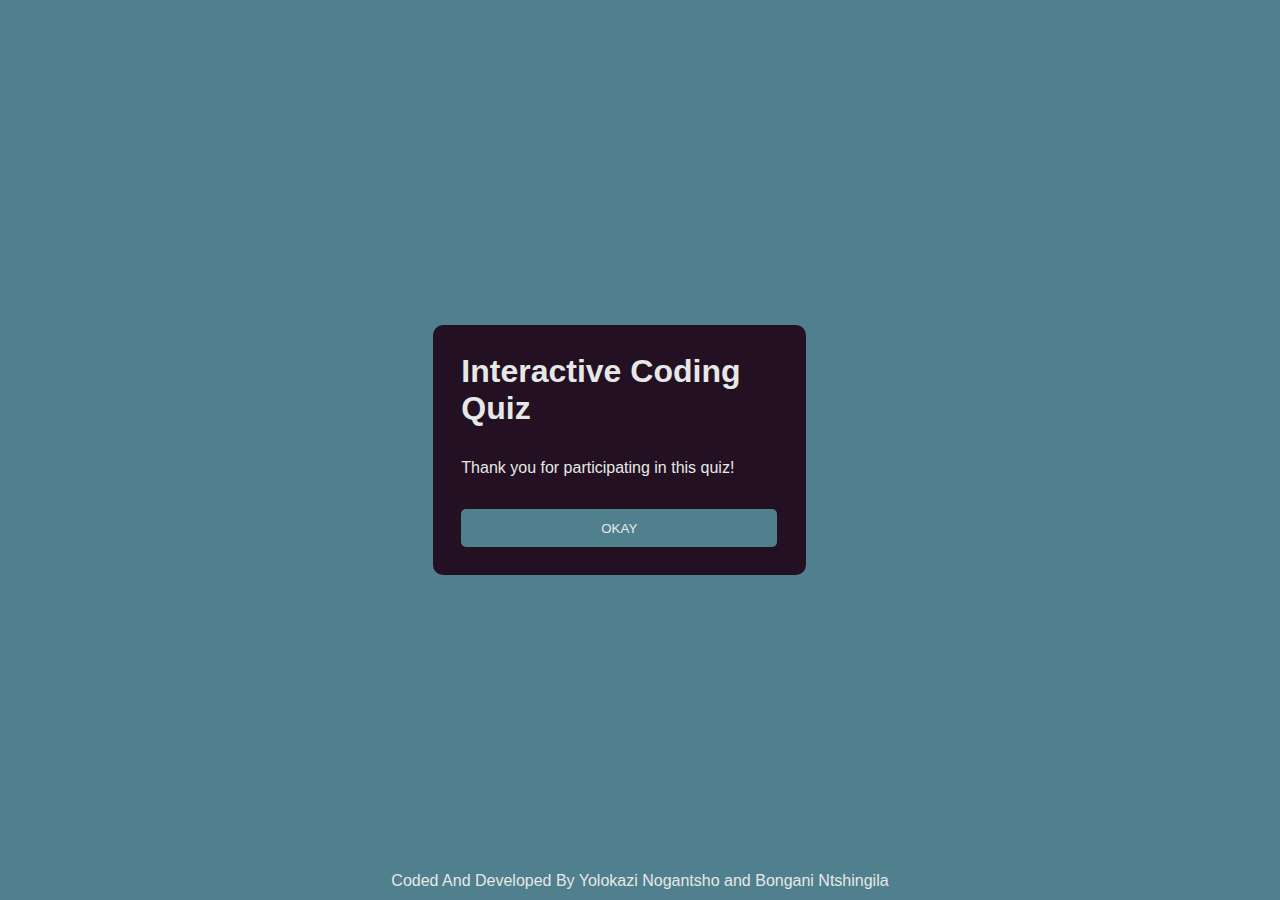
<file: end.html>
<!DOCTYPE html>
<html lang="en">
<head>
    <meta charset="UTF-8">
    <meta name="viewport" content="width=device-width, initial-scale=1.0">
    <!-- CSS STYLING -->
    <link rel="stylesheet" href="./css/style.css">
    <title>Interactive Coding Quiz</title>
</head>
<body>
    <main>

        <div class="quiz-card" >
            <h1 class="card-title">Interactive Coding Quiz</h1>
            <div class="quiz-content" id="question-container">
               
                <div class="quiz-content" id="question-container">
                    <p >Thank you for participating in this quiz!</p>
                  </div>
                <button class="next-btn" id="close-quiz">Okay</button>
            </div>
        </div>
       
    </main>

    <footer class="footer">
        <div class="quiz-footer">
            <p>Coded And Developed By <a href="https://github.com/yolokazi-cloud/">Yolokazi Nogantsho</a> and <a href="https://github.com/newnormal-arch">Bongani Ntshingila</a></p>
        </div>
    </footer>
<script>
    document.getElementById('close-quiz').addEventListener('click',()=>{
        window.location.href = 'index.html';
    })
</script>
</body>
</html>
</file>
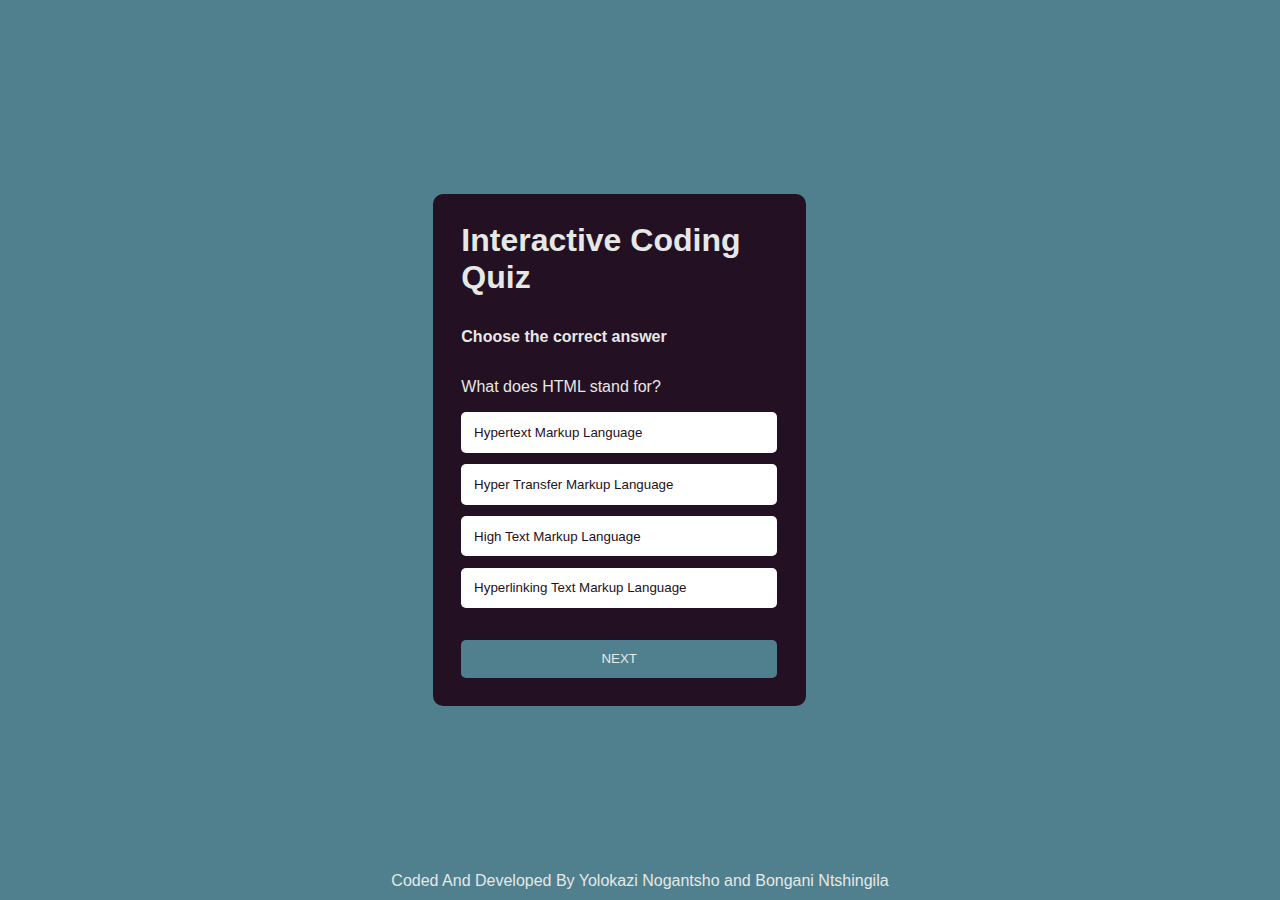
<file: quiz.html>
<!DOCTYPE html>
<html lang="en">
<head>
    <meta charset="UTF-8">
    <meta name="viewport" content="width=device-width, initial-scale=1.0">
    <!-- CSS STYLING -->
    <link rel="stylesheet" href="./css/style.css">
    <title>Interactive Coding Quiz</title>
</head>
<body>
    <main>
        <div class="quiz-card" >
            <h1 class="card-title">Interactive Coding Quiz</h1>
            <div class="quiz-content" id="question-container">
                <h2 class="quiz-question" >Choose the correct answer</h2>
                <p id="question" style="margin-bottom: 5%;"></p>
                <div class="option-btn" id="choices-container">
                    <button class="answer-btn" id="choice-1"></button>
                    <button class="answer-btn" id="choice-2"></button>
                    <button class="answer-btn" id="choice-3"></button>
                    <button class="answer-btn" id="choice-4"></button>
                </div>
                <button class="next-btn" id="next-button">Next</button>
            </div>
        </div>
    </main>

    <div id="custom-alert" class="custom-dropdown-alert">
        <span id="custom-alert-text"></span>
        <button id="custom-alert-restart" id="restart" >Restart</button>
        <button id="custom-alert-close" id="close">Close</button>
    </div>
      

    <footer class="footer">
        <div class="quiz-footer">
            <p>Coded And Developed By <a href="https://github.com/yolokazi-cloud/">Yolokazi Nogantsho</a> and <a href="https://github.com/newnormal-arch">Bongani Ntshingila</a></p>
        </div>
    </footer>

    <script src="./js/index.js"></script>
</body>
</html>
</file>
<file: css/style.css>
* {
    padding: 0;
    margin: 0;
    box-sizing: border-box;
    font-family: 'Poppins', sans-serif;
    color: var(--text-color);
}

/* PRESET STYLING */
:root {
    --primary-color: #50808E;
    --error-color: #EF476F;
    --success-color: #06D6A0;
    --background-color: #231123;
    --text-color: #E6E8E6;
}

a {
    text-decoration: none;
}

body {
    height: 100vh;
    display: flex;
    justify-content: center;
    background-color: var(--primary-color);
}

main {
    display: flex;
    align-items: center;
}

/* QUIZ CARD */
.quiz-card {
    width: 90%;
    max-width: 450px;
    padding: 1.8rem;
    border-radius: 10px;
    background-color: var(--background-color);
}

.card-title {
    font-size: 2rem;
    margin-bottom: 2rem;
}

.quiz-question {
    font-size: 1rem;
    margin-bottom: 2rem;
}
.quiz-card ul li{
    margin: 10px;
}
.questionend{
margin-bottom: 10%;
}

/* ANSWER BUTTONS */
.option-btn {
    display: flex;
    flex-direction: column;
    gap: 0.7rem;
}

.answer-btn {
    padding: 0.8rem;
    background: #fff;
    border: none;
    border-radius: 5px;
    text-align: left;
    cursor: pointer;
    color: var(--background-color);
    transition: all 0.3s;
}

.answer-btn:hover{
    background: var(--primary-color);
    color: var(--text-color);
}

.next-btn {
    width: 100%;
    margin-top: 2rem;
    padding: .7rem 2rem;
    background: var(--primary-color);
    border: none;
    border-radius: 5px;
    cursor: pointer;
    transition: all 0.3s;
    text-transform: uppercase;
}

.next-btn:hover {
    opacity: 0.8;
}

/* FOOTER */
footer {
    position: absolute;
    bottom: 10px;
}
.custom-dropdown-alert {
    display: none;
    position: fixed;
    top: 0;
    left: 48.5%;
    transform: translateX(-50%);
    background-color:  var(--background-color);;
    color: #fff;
    padding: 10px;
    box-shadow: 0 0 10px rgba(0, 0, 0, 0.5);
    z-index: 1000;
    border-radius: 5px;
  }
  
  #custom-alert-close {
    background-color: #fff;
    color: #333;
    border: none;
    padding: 5px 10px;
    margin-left: 10px;
    cursor: pointer;
    border-radius: 3px;
  }
  #custom-alert-restart {
    background-color: #fff;
    color: #333;
    border: none;
    padding: 5px 10px;
    margin-left: 20px;
    cursor: pointer;
    border-radius: 3px;
  }
</file>
